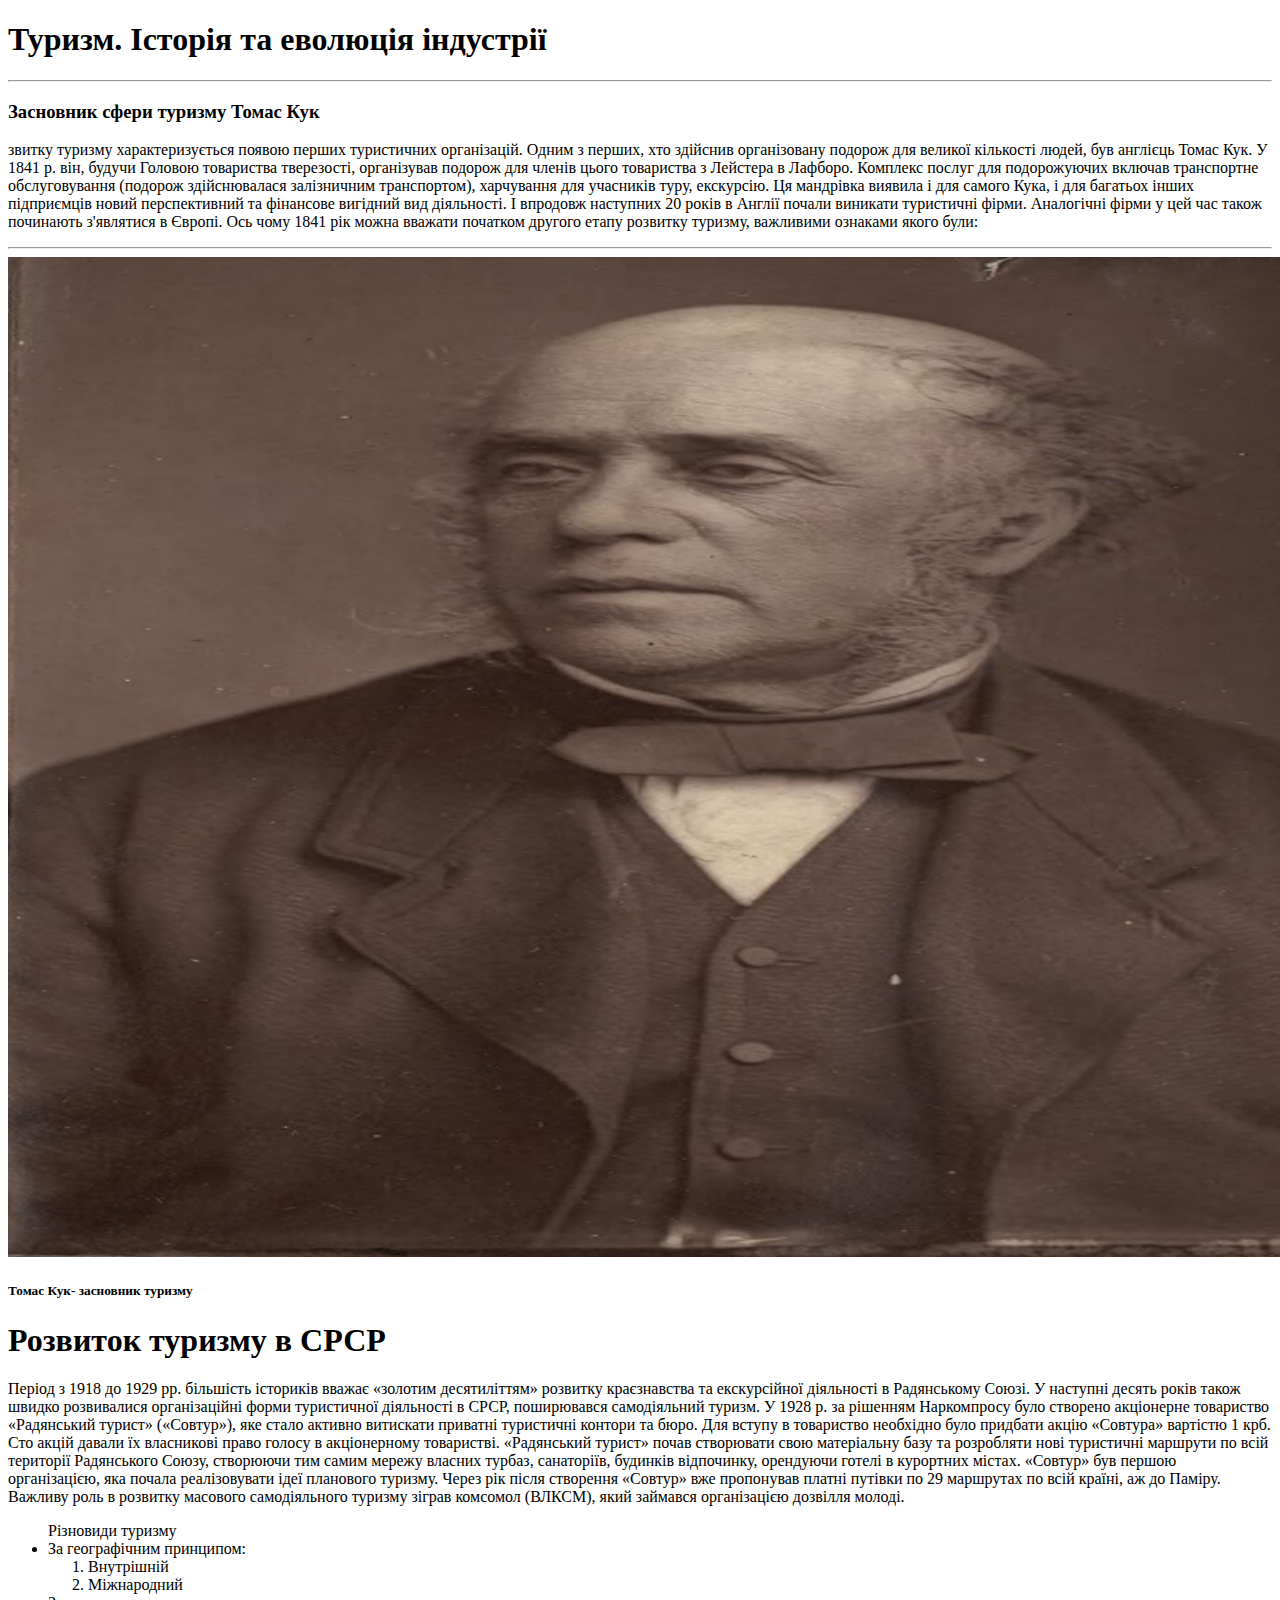
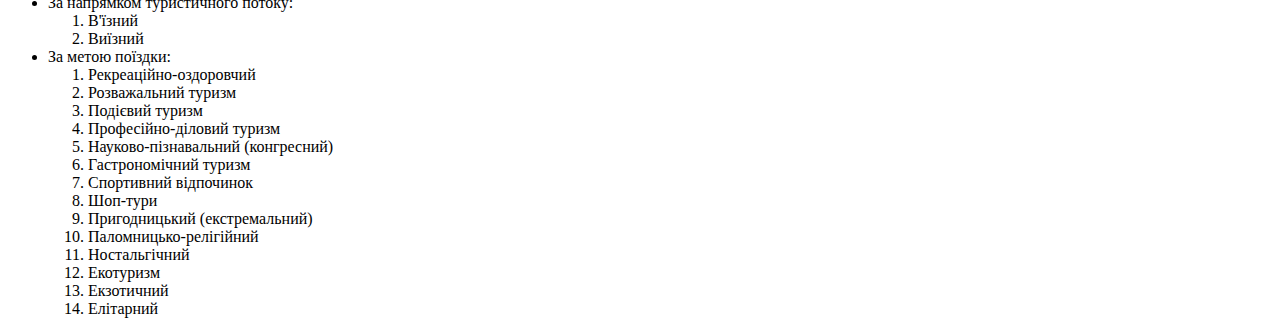
<file: lesson 1/index.html>
<!doctype html>
<html lang="ua">
<head>
    <meta charset="UTF-8">
    <meta name="viewport"
          content="width=device-width, user-scalable=no, initial-scale=1.0, maximum-scale=1.0, minimum-scale=1.0">
    <meta http-equiv="X-UA-Compatible" content="ie=edge">
    <title>Туризм. Історія та еволюція індустрії</title>
</head>
<body>

<h1><strong>Туризм. Історія та еволюція індустрії</strong></h1>
<hr>
<h3>Засновник сфери туризму Томас Кук</h3>
<p>звитку туризму характеризується появою перших туристичних організацій. Одним з перших, хто здійснив організовану
    подорож для великої кількості людей, був англієць Томас Кук. У 1841 р. він, будучи Головою товариства тверезості,
    організував подорож для членів цього товариства з Лейстера в Лафборо. Комплекс послуг для подорожуючих включав
    транспортне обслуговування (подорож здійснювалася залізничним транспортом), харчування для учасників туру,
    екскурсію. Ця
    мандрівка виявила і для самого Кука, і для багатьох інших підприємців новий перспективний та фінансове вигідний вид
    діяльності. І впродовж наступних 20 років в Англії почали виникати туристичні фірми. Аналогічні фірми у цей час
    також
    починають з'являтися в Європі. Ось чому 1841 рік можна вважати початком другого етапу розвитку туризму, важливими
    ознаками якого були:</p>

<hr>
<img src="../lesson%203/Portrait_of_Thomas_Cook_(4674343).jpg" alt="Томас Кук- засновник туризму" width="1500"
     height="1000">
<h5>Томас Кук- засновник туризму</h5>
<h1>Розвиток туризму в СРСР</h1>
<p>Період з 1918 до 1929 рр. більшість істориків вважає «золотим десятиліттям» розвитку краєзнавства та екскурсійної
    діяльності в Радянському Союзі.

    У наступні десять років також швидко розвивалися організаційні форми туристичної діяльності в СРСР, поширювався
    самодіяльний туризм.

    У 1928 р. за рішенням Наркомпросу було створено акціонерне товариство «Радянський турист» («Совтур»), яке стало
    активно витискати приватні туристичні контори та бюро. Для вступу в товариство необхідно було придбати акцію
    «Совтура» вартістю 1 крб. Сто акцій давали їх власникові право голосу в акціонерному товаристві.

    «Радянський турист» почав створювати свою матеріальну базу та розробляти нові туристичні маршрути по всій території
    Радянського Союзу, створюючи тим самим мережу власних турбаз, санаторіїв, будинків відпочинку, орендуючи готелі в
    курортних містах. «Совтур» був першою організацією, яка почала реалізовувати ідеї планового туризму. Через рік після
    створення «Совтур» вже пропонував платні путівки по 29 маршрутах по всій країні, аж до Паміру.

    Важливу роль в розвитку масового самодіяльного туризму зіграв комсомол (ВЛКСМ), який займався організацією дозвілля
    молоді.</p>
<ul>
    Різновиди туризму
<li>За географічним принципом:</li>
    <ol>
        <li>Внутрішній</li>
        <li>Міжнародний</li>
    </ol>
<li>За напрямком туристичного потоку:
<ol>
    <li>В'їзний</li>
    <li>Виїзний</li>

</ol>
    <li>За метою поїздки:
<ol>
        <li>Рекреаційно-оздоровчий</li>
        <li>Розважальний туризм</li>
        <li>Подієвий туризм</li>
        <li>Професійно-діловий туризм</li>
        <li>Науково-пізнавальний (конгресний)</li>
        <li>Гастрономічний туризм</li>
        <li>Спортивний відпочинок</li>
        <li>Шоп-тури</li>
        <li>Пригодницький (екстремальний)</li>
        <li>Паломницько-релігійний</li>
        <li>Ностальгічний</li>
        <li>Екотуризм</li>
        <li>Екзотичний</li>
        <li>Елітарний</li>
</ol>
</li>
</li>



</ul>
</body>
</html>
</file>
